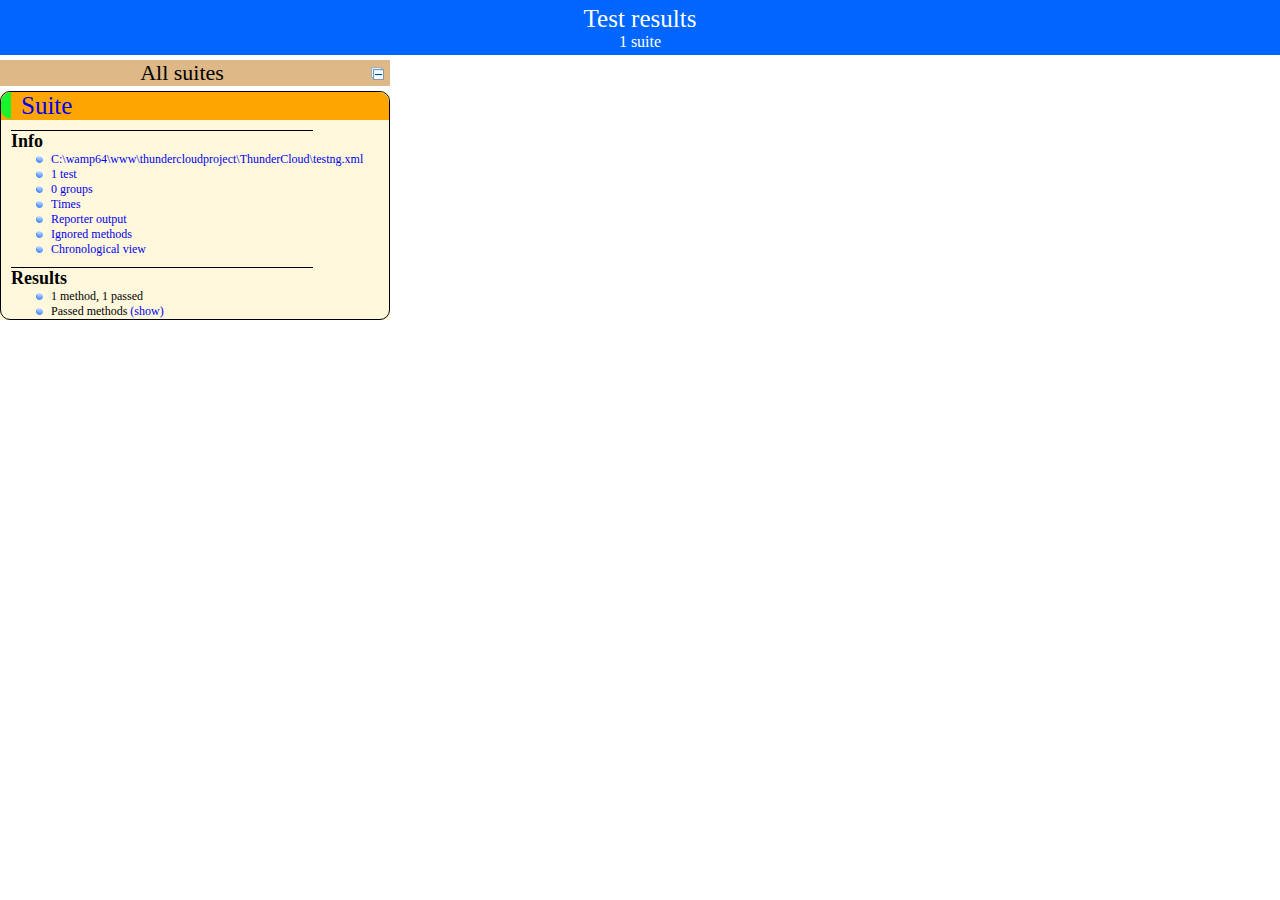
<file: ThunderCloud/test-output/index.html>
<!DOCTYPE html>

<html>
  <head>
  <meta charset='utf-8'>
  <title>TestNG reports</title>

    <link type="text/css" href="testng-reports.css" rel="stylesheet" />
    <script type="text/javascript" src="jquery-1.7.1.min.js"></script>
    <script type="text/javascript" src="testng-reports.js"></script>
    <script type="text/javascript" src="https://www.google.com/jsapi"></script>
    <script type='text/javascript'>
      google.load('visualization', '1', {packages:['table']});
      google.setOnLoadCallback(drawTable);
      var suiteTableInitFunctions = new Array();
      var suiteTableData = new Array();
    </script>
    <!--
      <script type="text/javascript" src="jquery-ui/js/jquery-ui-1.8.16.custom.min.js"></script>
     -->
  </head>

  <body>
    <div class="top-banner-root">
      <span class="top-banner-title-font">Test results</span>
      <br/>
      <span class="top-banner-font-1">1 suite</span>
    </div> <!-- top-banner-root -->
    <div class="navigator-root">
      <div class="navigator-suite-header">
        <span>All suites</span>
        <a href="#" class="collapse-all-link" title="Collapse/expand all the suites">
          <img class="collapse-all-icon" src="collapseall.gif">
          </img> <!-- collapse-all-icon -->
        </a> <!-- collapse-all-link -->
      </div> <!-- navigator-suite-header -->
      <div class="suite">
        <div class="rounded-window">
          <div class="suite-header light-rounded-window-top">
            <a href="#" class="navigator-link" panel-name="suite-Suite">
              <span class="suite-name border-passed">Suite</span>
            </a> <!-- navigator-link -->
          </div> <!-- suite-header light-rounded-window-top -->
          <div class="navigator-suite-content">
            <div class="suite-section-title">
              <span>Info</span>
            </div> <!-- suite-section-title -->
            <div class="suite-section-content">
              <ul>
                <li>
                  <a href="#" class="navigator-link " panel-name="test-xml-Suite">
                    <span>C:\wamp64\www\thundercloudproject\ThunderCloud\testng.xml</span>
                  </a> <!-- navigator-link  -->
                </li>
                <li>
                  <a href="#" class="navigator-link " panel-name="testlist-Suite">
                    <span class="test-stats">1 test</span>
                  </a> <!-- navigator-link  -->
                </li>
                <li>
                  <a href="#" class="navigator-link " panel-name="group-Suite">
                    <span>0 groups</span>
                  </a> <!-- navigator-link  -->
                </li>
                <li>
                  <a href="#" class="navigator-link " panel-name="times-Suite">
                    <span>Times</span>
                  </a> <!-- navigator-link  -->
                </li>
                <li>
                  <a href="#" class="navigator-link " panel-name="reporter-Suite">
                    <span>Reporter output</span>
                  </a> <!-- navigator-link  -->
                </li>
                <li>
                  <a href="#" class="navigator-link " panel-name="ignored-methods-Suite">
                    <span>Ignored methods</span>
                  </a> <!-- navigator-link  -->
                </li>
                <li>
                  <a href="#" class="navigator-link " panel-name="chronological-Suite">
                    <span>Chronological view</span>
                  </a> <!-- navigator-link  -->
                </li>
              </ul>
            </div> <!-- suite-section-content -->
            <div class="result-section">
              <div class="suite-section-title">
                <span>Results</span>
              </div> <!-- suite-section-title -->
              <div class="suite-section-content">
                <ul>
                  <li>
                    <span class="method-stats">1 method,   1 passed</span>
                  </li>
                  <li>
                    <span class="method-list-title passed">Passed methods</span>
                    <span class="show-or-hide-methods passed">
                      <a href="#" panel-name="suite-Suite" class="hide-methods passed suite-Suite"> (hide)</a> <!-- hide-methods passed suite-Suite -->
                      <a href="#" panel-name="suite-Suite" class="show-methods passed suite-Suite"> (show)</a> <!-- show-methods passed suite-Suite -->
                    </span>
                    <div class="method-list-content passed suite-Suite">
                      <span>
                        <img width="3%" src="passed.png"/>
                        <a href="#" class="method navigator-link" panel-name="suite-Suite" title="com.test.tests.NewTest" hash-for-method="testHomePageTitle">testHomePageTitle</a> <!-- method navigator-link -->
                      </span>
                      <br/>
                    </div> <!-- method-list-content passed suite-Suite -->
                  </li>
                </ul>
              </div> <!-- suite-section-content -->
            </div> <!-- result-section -->
          </div> <!-- navigator-suite-content -->
        </div> <!-- rounded-window -->
      </div> <!-- suite -->
    </div> <!-- navigator-root -->
    <div class="wrapper">
      <div class="main-panel-root">
        <div panel-name="suite-Suite" class="panel Suite">
          <div class="suite-Suite-class-passed">
            <div class="main-panel-header rounded-window-top">
              <img src="passed.png"/>
              <span class="class-name">com.test.tests.NewTest</span>
            </div> <!-- main-panel-header rounded-window-top -->
            <div class="main-panel-content rounded-window-bottom">
              <div class="method">
                <div class="method-content">
                  <a name="testHomePageTitle">
                  </a> <!-- testHomePageTitle -->
                  <span class="method-name">testHomePageTitle</span>
                  <em>
(Test Home Page Title)                  </em>
                </div> <!-- method-content -->
              </div> <!-- method -->
            </div> <!-- main-panel-content rounded-window-bottom -->
          </div> <!-- suite-Suite-class-passed -->
        </div> <!-- panel Suite -->
        <div panel-name="test-xml-Suite" class="panel">
          <div class="main-panel-header rounded-window-top">
            <span class="header-content">C:\wamp64\www\thundercloudproject\ThunderCloud\testng.xml</span>
          </div> <!-- main-panel-header rounded-window-top -->
          <div class="main-panel-content rounded-window-bottom">
            <pre>
&lt;?xml version=&quot;1.0&quot; encoding=&quot;UTF-8&quot;?&gt;
&lt;!DOCTYPE suite SYSTEM &quot;http://testng.org/testng-1.0.dtd&quot;&gt;
&lt;suite guice-stage=&quot;DEVELOPMENT&quot; name=&quot;Suite&quot;&gt;
  &lt;test thread-count=&quot;5&quot; name=&quot;Test&quot;&gt;
    &lt;classes&gt;
      &lt;class name=&quot;com.test.tests.NewTest&quot;/&gt;
    &lt;/classes&gt;
  &lt;/test&gt; &lt;!-- Test --&gt;
&lt;/suite&gt; &lt;!-- Suite --&gt;
            </pre>
          </div> <!-- main-panel-content rounded-window-bottom -->
        </div> <!-- panel -->
        <div panel-name="testlist-Suite" class="panel">
          <div class="main-panel-header rounded-window-top">
            <span class="header-content">Tests for Suite</span>
          </div> <!-- main-panel-header rounded-window-top -->
          <div class="main-panel-content rounded-window-bottom">
            <ul>
              <li>
                <span class="test-name">Test (1 class)</span>
              </li>
            </ul>
          </div> <!-- main-panel-content rounded-window-bottom -->
        </div> <!-- panel -->
        <div panel-name="group-Suite" class="panel">
          <div class="main-panel-header rounded-window-top">
            <span class="header-content">Groups for Suite</span>
          </div> <!-- main-panel-header rounded-window-top -->
          <div class="main-panel-content rounded-window-bottom">
          </div> <!-- main-panel-content rounded-window-bottom -->
        </div> <!-- panel -->
        <div panel-name="times-Suite" class="panel">
          <div class="main-panel-header rounded-window-top">
            <span class="header-content">Times for Suite</span>
          </div> <!-- main-panel-header rounded-window-top -->
          <div class="main-panel-content rounded-window-bottom">
            <div class="times-div">
              <script type="text/javascript">
suiteTableInitFunctions.push('tableData_Suite');
function tableData_Suite() {
var data = new google.visualization.DataTable();
data.addColumn('number', 'Number');
data.addColumn('string', 'Method');
data.addColumn('string', 'Class');
data.addColumn('number', 'Time (ms)');
data.addRows(1);
data.setCell(0, 0, 0)
data.setCell(0, 1, 'testHomePageTitle')
data.setCell(0, 2, 'com.test.tests.NewTest')
data.setCell(0, 3, 7317);
window.suiteTableData['Suite']= { tableData: data, tableDiv: 'times-div-Suite'}
return data;
}
              </script>
              <span class="suite-total-time">Total running time: 7 seconds</span>
              <div id="times-div-Suite">
              </div> <!-- times-div-Suite -->
            </div> <!-- times-div -->
          </div> <!-- main-panel-content rounded-window-bottom -->
        </div> <!-- panel -->
        <div panel-name="reporter-Suite" class="panel">
          <div class="main-panel-header rounded-window-top">
            <span class="header-content">Reporter output for Suite</span>
          </div> <!-- main-panel-header rounded-window-top -->
          <div class="main-panel-content rounded-window-bottom">
          </div> <!-- main-panel-content rounded-window-bottom -->
        </div> <!-- panel -->
        <div panel-name="ignored-methods-Suite" class="panel">
          <div class="main-panel-header rounded-window-top">
            <span class="header-content">0 ignored methods</span>
          </div> <!-- main-panel-header rounded-window-top -->
          <div class="main-panel-content rounded-window-bottom">
          </div> <!-- main-panel-content rounded-window-bottom -->
        </div> <!-- panel -->
        <div panel-name="chronological-Suite" class="panel">
          <div class="main-panel-header rounded-window-top">
            <span class="header-content">Methods in chronological order</span>
          </div> <!-- main-panel-header rounded-window-top -->
          <div class="main-panel-content rounded-window-bottom">
            <div class="chronological-class">
              <div class="chronological-class-name">com.test.tests.NewTest</div> <!-- chronological-class-name -->
              <div class="configuration-class before">
                <span class="method-name">startUp</span>
                <span class="method-start">0 ms</span>
              </div> <!-- configuration-class before -->
              <div class="test-method">
                <span class="method-name">testHomePageTitle</span>
                <span class="method-start">8130 ms</span>
              </div> <!-- test-method -->
          </div> <!-- main-panel-content rounded-window-bottom -->
        </div> <!-- panel -->
      </div> <!-- main-panel-root -->
    </div> <!-- wrapper -->
  </body>
</html>
</file>
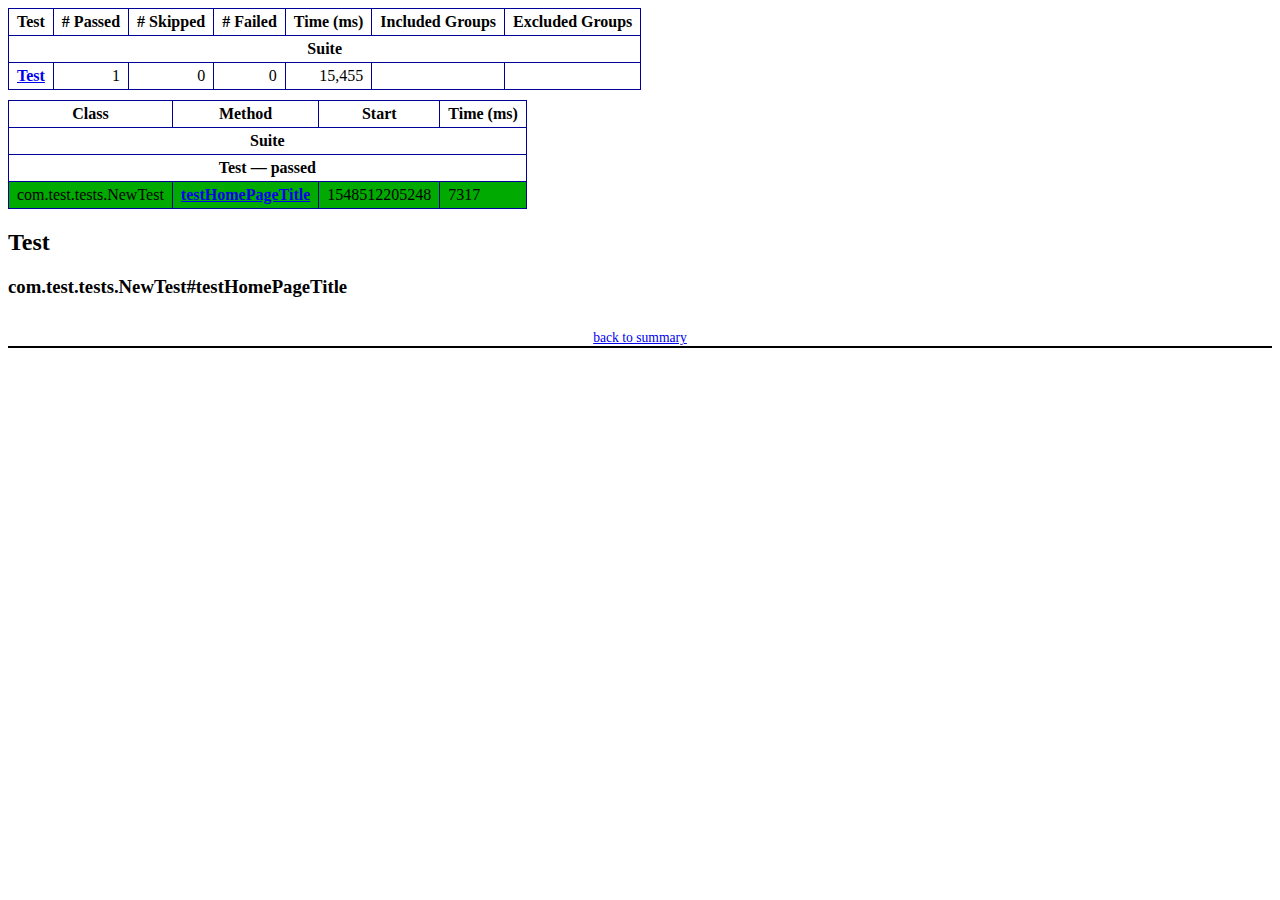
<file: ThunderCloud/test-output/emailable-report.html>
<!DOCTYPE html PUBLIC "-//W3C//DTD XHTML 1.1//EN" "http://www.w3.org/TR/xhtml11/DTD/xhtml11.dtd">
<html xmlns="http://www.w3.org/1999/xhtml">
<head>
<meta http-equiv="content-type" content="text/html; charset=UTF-8"/>
<title>TestNG Report</title>
<style type="text/css">table {margin-bottom:10px;border-collapse:collapse;empty-cells:show}th,td {border:1px solid #009;padding:.25em .5em}th {vertical-align:bottom}td {vertical-align:top}table a {font-weight:bold}.stripe td {background-color: #E6EBF9}.num {text-align:right}.passedodd td {background-color: #3F3}.passedeven td {background-color: #0A0}.skippedodd td {background-color: #DDD}.skippedeven td {background-color: #CCC}.failedodd td,.attn {background-color: #F33}.failedeven td,.stripe .attn {background-color: #D00}.stacktrace {white-space:pre;font-family:monospace}.totop {font-size:85%;text-align:center;border-bottom:2px solid #000}.invisible {display:none}</style>
</head>
<body>
<table>
<tr><th>Test</th><th># Passed</th><th># Skipped</th><th># Failed</th><th>Time (ms)</th><th>Included Groups</th><th>Excluded Groups</th></tr>
<tr><th colspan="7">Suite</th></tr>
<tr><td><a href="#t0">Test</a></td><td class="num">1</td><td class="num">0</td><td class="num">0</td><td class="num">15,455</td><td></td><td></td></tr>
</table>
<table id='summary'><thead><tr><th>Class</th><th>Method</th><th>Start</th><th>Time (ms)</th></tr></thead><tbody><tr><th colspan="4">Suite</th></tr></tbody><tbody id="t0"><tr><th colspan="4">Test &#8212; passed</th></tr><tr class="passedeven"><td rowspan="1">com.test.tests.NewTest</td><td><a href="#m0">testHomePageTitle</a></td><td rowspan="1">1548512205248</td><td rowspan="1">7317</td></tr></tbody>
</table>
<h2>Test</h2><h3 id="m0">com.test.tests.NewTest#testHomePageTitle</h3><table class="result"><tr><th class="invisible"/></tr></table><p class="totop"><a href="#summary">back to summary</a></p>
</body>
</html>
</file>
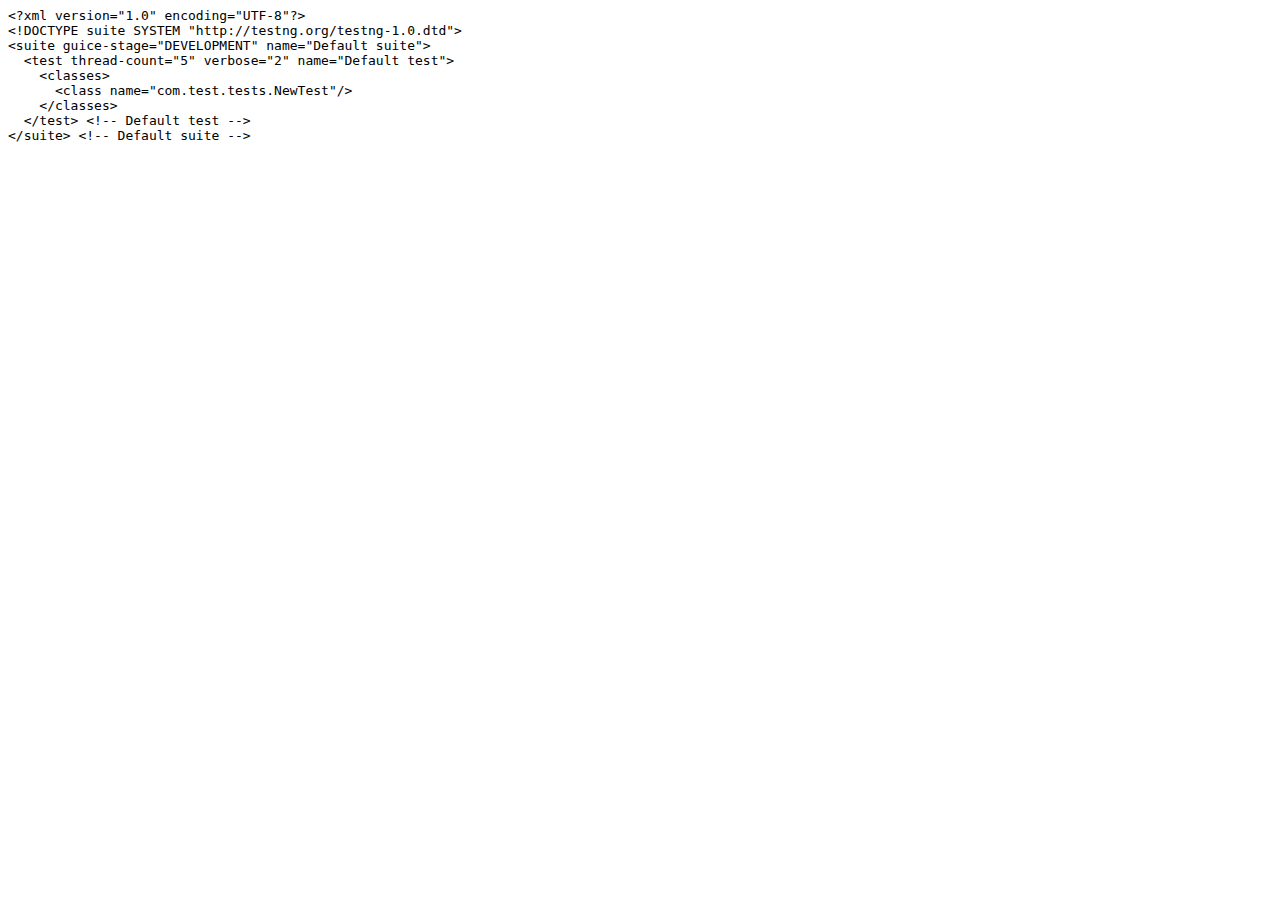
<file: ThunderCloud/test-output/old/Default suite/testng.xml.html>
<html><head><title>testng.xml for Default suite</title></head><body><tt>&lt;?xml&nbsp;version="1.0"&nbsp;encoding="UTF-8"?&gt;<br/>&lt;!DOCTYPE&nbsp;suite&nbsp;SYSTEM&nbsp;"http://testng.org/testng-1.0.dtd"&gt;<br/>&lt;suite&nbsp;guice-stage="DEVELOPMENT"&nbsp;name="Default&nbsp;suite"&gt;<br/>&nbsp;&nbsp;&lt;test&nbsp;thread-count="5"&nbsp;verbose="2"&nbsp;name="Default&nbsp;test"&gt;<br/>&nbsp;&nbsp;&nbsp;&nbsp;&lt;classes&gt;<br/>&nbsp;&nbsp;&nbsp;&nbsp;&nbsp;&nbsp;&lt;class&nbsp;name="com.test.tests.NewTest"/&gt;<br/>&nbsp;&nbsp;&nbsp;&nbsp;&lt;/classes&gt;<br/>&nbsp;&nbsp;&lt;/test&gt;&nbsp;&lt;!--&nbsp;Default&nbsp;test&nbsp;--&gt;<br/>&lt;/suite&gt;&nbsp;&lt;!--&nbsp;Default&nbsp;suite&nbsp;--&gt;<br/></tt></body></html>
</file>
<file: ThunderCloud/test-output/testng-reports.css>
body {
    margin: 0px 0px 5px 5px;
}

ul {
    margin: 0px;
}

li {
    list-style-type: none;
}

a {
    text-decoration: none;
}

a:hover {
    text-decoration: underline;
}

.navigator-selected {
    background: #ffa500;
}

.wrapper {
    position: absolute;
    top: 60px;
    bottom: 0;
    left: 400px;
    right: 0;
    overflow: auto;
}

.navigator-root {
    position: absolute;
    top: 60px;
    bottom: 0;
    left: 0;
    width: 400px;
    overflow-y: auto;
}

.suite {
    margin: 0px 10px 10px 0px;
    background-color: #fff8dc;
}

.suite-name {
    padding-left: 10px;
    font-size: 25px;
    font-family: Times;
}

.main-panel-header {
    padding: 5px;
    background-color: #9FB4D9; //afeeee;
    font-family: monospace;
    font-size: 18px;
}

.main-panel-content {
    padding: 5px;
    margin-bottom: 10px;
    background-color: #DEE8FC; //d0ffff;
}

.rounded-window {
    border-radius: 10px;
    border-style: solid;
    border-width: 1px;
}

.rounded-window-top {
    border-top-right-radius: 10px 10px;
    border-top-left-radius: 10px 10px;
    border-style: solid;
    border-width: 1px;
    overflow: auto;
}

.light-rounded-window-top {
    border-top-right-radius: 10px 10px;
    border-top-left-radius: 10px 10px;
}

.rounded-window-bottom {
    border-style: solid;
    border-width: 0px 1px 1px 1px;
    border-bottom-right-radius: 10px 10px;
    border-bottom-left-radius: 10px 10px;
    overflow: auto;
}

.method-name {
    font-size: 12px;
    font-family: monospace;
}

.method-content {
    border-style: solid;
    border-width: 0px 0px 1px 0px;
    margin-bottom: 10;
    padding-bottom: 5px;
    width: 80%;
}

.parameters {
    font-size: 14px;
    font-family: monospace;
}

.stack-trace {
    white-space: pre;
    font-family: monospace;
    font-size: 12px;
    font-weight: bold;
    margin-top: 0px;
    margin-left: 20px;
}

.testng-xml {
    font-family: monospace;
}

.method-list-content {
    margin-left: 10px;
}

.navigator-suite-content {
    margin-left: 10px;
    font: 12px 'Lucida Grande';
}

.suite-section-title {
    margin-top: 10px;
    width: 80%;
    border-style: solid;
    border-width: 1px 0px 0px 0px;
    font-family: Times;
    font-size: 18px;
    font-weight: bold;
}

.suite-section-content {
    list-style-image: url(bullet_point.png);
}

.top-banner-root {
    position: absolute;
    top: 0;
    height: 45px;
    left: 0;
    right: 0;
    padding: 5px;
    margin: 0px 0px 5px 0px;
    background-color: #0066ff;
    font-family: Times;
    color: #fff;
    text-align: center;
}

.top-banner-title-font {
    font-size: 25px;
}

.test-name {
    font-family: 'Lucida Grande';
    font-size: 16px;
}

.suite-icon {
    padding: 5px;
    float: right;
    height: 20;
}

.test-group {
    font: 20px 'Lucida Grande';
    margin: 5px 5px 10px 5px;
    border-width: 0px 0px 1px 0px;
    border-style: solid;
    padding: 5px;
}

.test-group-name {
    font-weight: bold;
}

.method-in-group {
    font-size: 16px;
    margin-left: 80px;
}

table.google-visualization-table-table {
    width: 100%;
}

.reporter-method-name {
    font-size: 14px;
    font-family: monospace;
}

.reporter-method-output-div {
    padding: 5px;
    margin: 0px 0px 5px 20px;
    font-size: 12px;
    font-family: monospace;
    border-width: 0px 0px 0px 1px;
    border-style: solid;
}

.ignored-class-div {
    font-size: 14px;
    font-family: monospace;
}

.ignored-methods-div {
    padding: 5px;
    margin: 0px 0px 5px 20px;
    font-size: 12px;
    font-family: monospace;
    border-width: 0px 0px 0px 1px;
    border-style: solid;
}

.border-failed {
    border-top-left-radius: 10px 10px;
    border-bottom-left-radius: 10px 10px;
    border-style: solid;
    border-width: 0px 0px 0px 10px;
    border-color: #f00;
}

.border-skipped {
    border-top-left-radius: 10px 10px;
    border-bottom-left-radius: 10px 10px;
    border-style: solid;
    border-width: 0px 0px 0px 10px;
    border-color: #edc600;
}

.border-passed {
    border-top-left-radius: 10px 10px;
    border-bottom-left-radius: 10px 10px;
    border-style: solid;
    border-width: 0px 0px 0px 10px;
    border-color: #19f52d;
}

.times-div {
    text-align: center;
    padding: 5px;
}

.suite-total-time {
    font: 16px 'Lucida Grande';
}

.configuration-suite {
    margin-left: 20px;
}

.configuration-test {
    margin-left: 40px;
}

.configuration-class {
    margin-left: 60px;
}

.configuration-method {
    margin-left: 80px;
}

.test-method {
    margin-left: 100px;
}

.chronological-class {
    background-color: #0ccff;
    border-style: solid;
    border-width: 0px 0px 1px 1px;
}

.method-start {
    float: right;
}

.chronological-class-name {
    padding: 0px 0px 0px 5px;
    color: #008;
}

.after, .before, .test-method {
    font-family: monospace;
    font-size: 14px;
}

.navigator-suite-header {
    font-size: 22px;
    margin: 0px 10px 5px 0px;
    background-color: #deb887;
    text-align: center;
}

.collapse-all-icon {
    padding: 5px;
    float: right;
}
</file>
